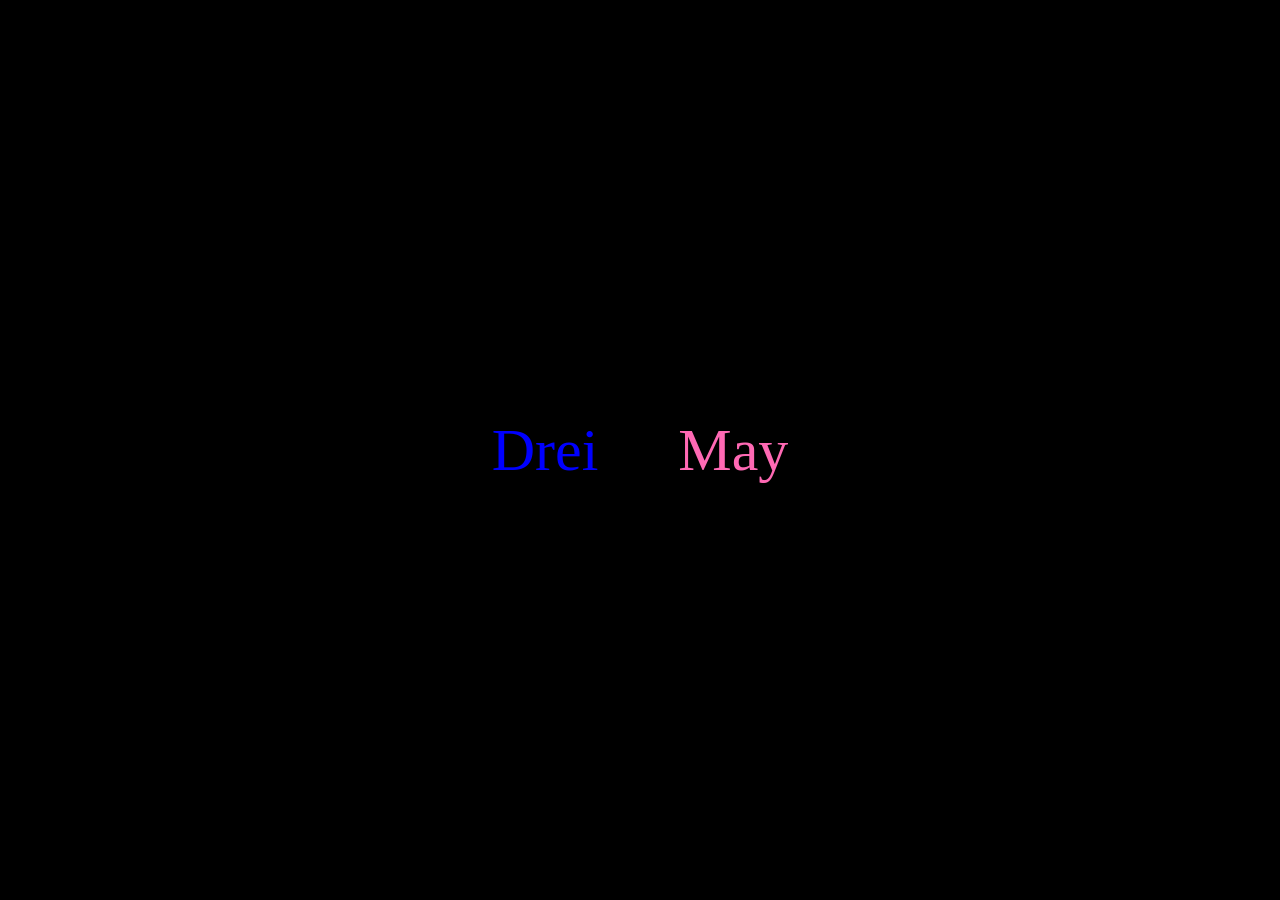
<file: index.html>
<!DOCTYPE html>
<html>

<head>
  <meta charset="UTF-8">
  <meta name="viewport" content="width=device-width, initial-scale=1">
  <link rel="stylesheet" href="href.css">
  <title>info</title>
</head>

<body>
  <nav>
    <ul>
      <li><a href="menu.html"class="contact">Drei</a></li>
      <li><a href="location.html"class="location">May</a></li>
    </ul>
  </nav>
</body>

</html>
</file>
<file: href.css>
body{
  background-color:black;
}

nav a{
  text-decoration:none;
    font-size: 60px;
    padding: 15px 25px;
    border-radius: 20px;
}


.menu{
  color: red;
}
.contact{
color: blue;
}
.location{
color: hotpink;
}
nav ul {
    display: flex;
    justify-content: center;
    align-items: center;
    gap: 30px;
    list-style: none;
    padding: 0;
}
body {
    margin: 0;
    min-height: 100vh;
    display: flex;
    justify-content: center;
    align-items: center;
}
</file>
